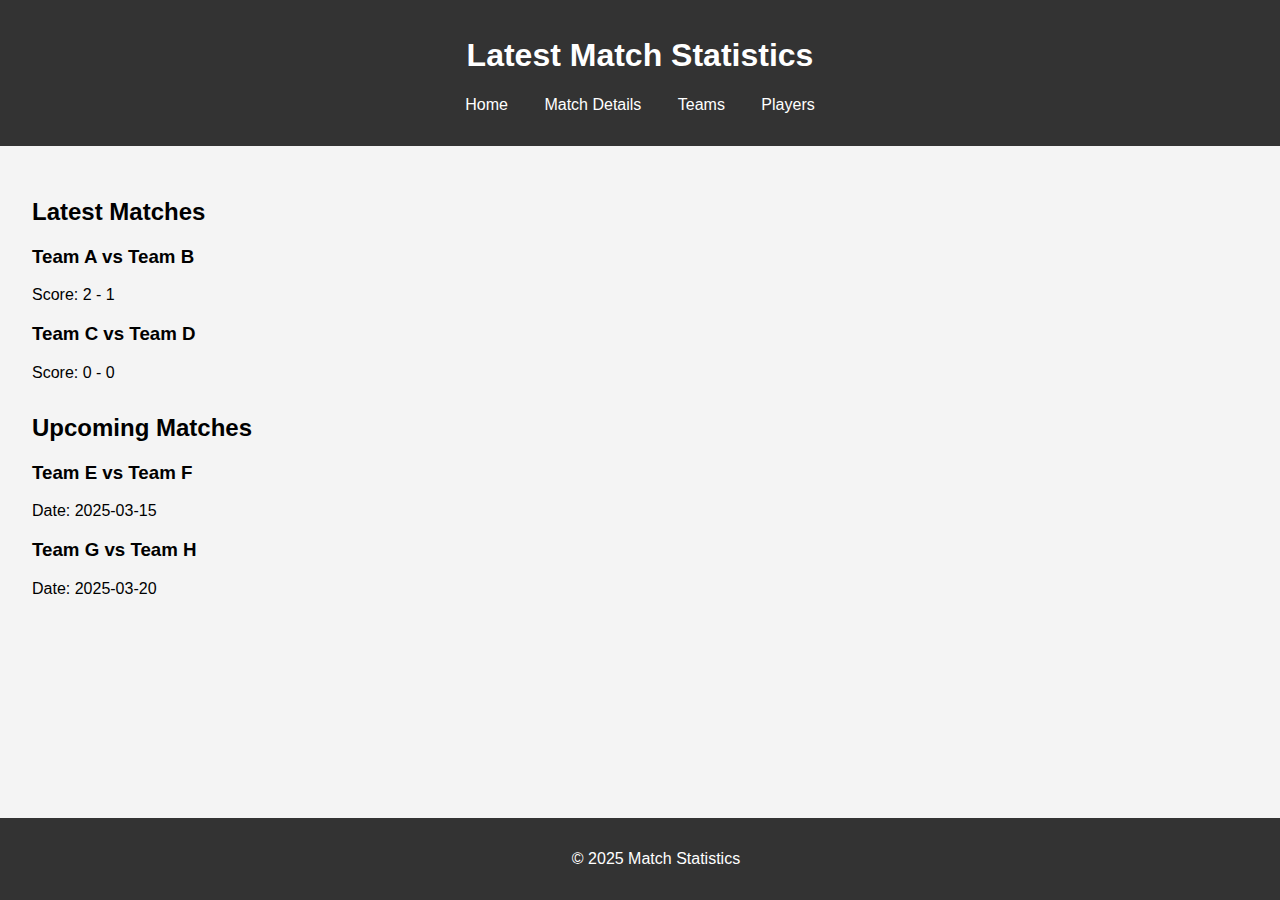
<file: index.html>
<!DOCTYPE html>
<html lang="en">
<head>
    <meta charset="UTF-8">
    <meta name="viewport" content="width=device-width, initial-scale=1.0">
    <title>Match Statistics</title>
    <link rel="stylesheet" href="styles/main.css">
</head>
<body>
    <header>
        <h1>Latest Match Statistics</h1>
        <nav>
            <ul>
                <li><a href="index.html">Home</a></li>
                <li><a href="match.html">Match Details</a></li>
                <li><a href="team.html">Teams</a></li>
                <li><a href="player.html">Players</a></li>
            </ul>
        </nav>
    </header>

    <main>
        <section class="latest-matches">
            <h2>Latest Matches</h2>
            <div id="latest-matches"></div>
        </section>

        <section class="upcoming-matches">
            <h2>Upcoming Matches</h2>
            <div id="upcoming-matches"></div>
        </section>
    </main>

    <footer>
        <p>&copy; 2025 Match Statistics</p>
    </footer>

    <script src="scripts/main.js"></script>
</body>
</html>
</file>
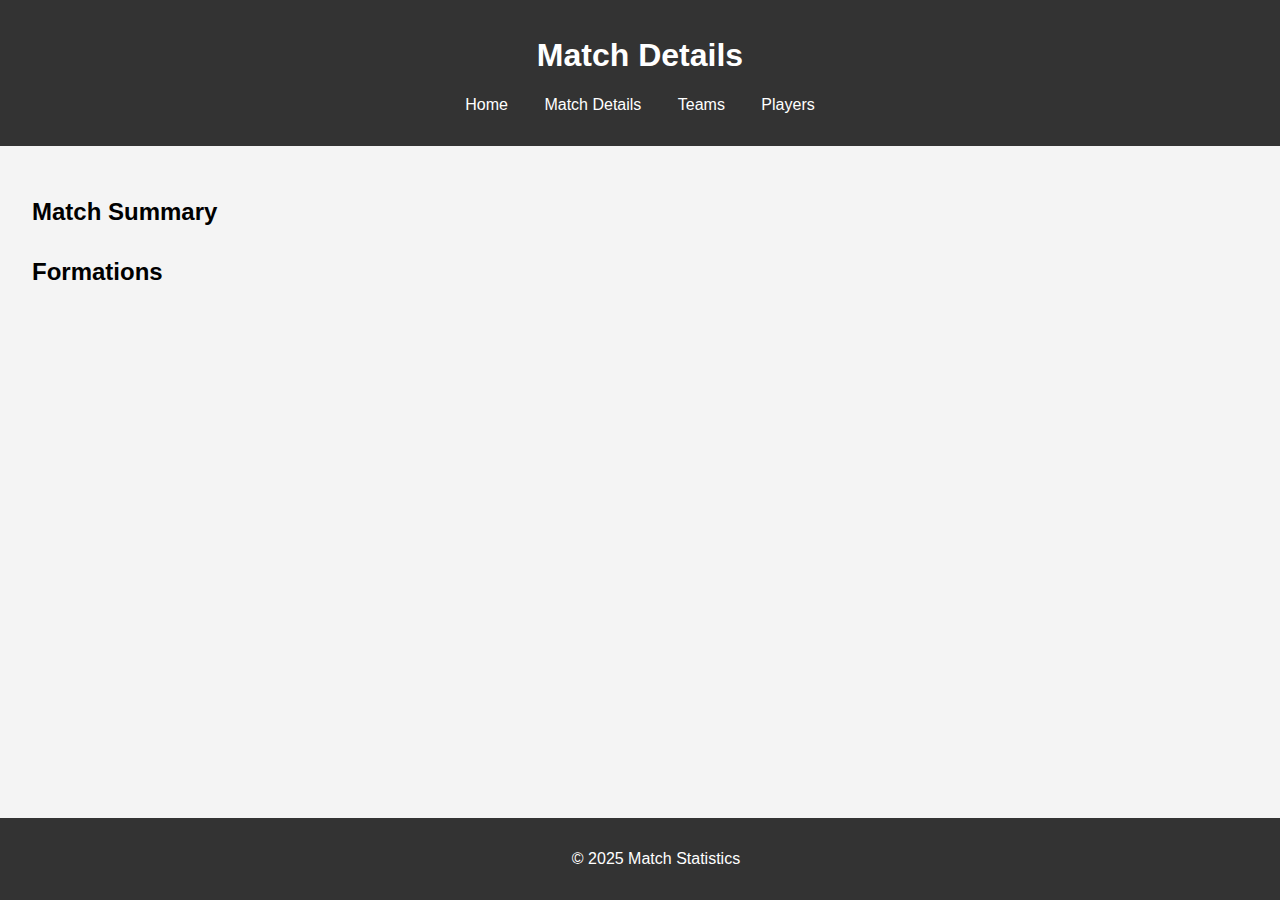
<file: match.html>
<!DOCTYPE html>
<html lang="en">
<head>
    <meta charset="UTF-8">
    <meta name="viewport" content="width=device-width, initial-scale=1.0">
    <title>Match Details</title>
    <link rel="stylesheet" href="styles/main.css">
</head>
<body>
    <header>
        <h1>Match Details</h1>
        <nav>
            <ul>
                <li><a href="index.html">Home</a></li>
                <li><a href="match.html">Match Details</a></li>
                <li><a href="team.html">Teams</a></li>
                <li><a href="player.html">Players</a></li>
            </ul>
        </nav>
    </header>

    <main>
        <section class="match-summary">
            <h2>Match Summary</h2>
            <div id="match-summary"></div>
        </section>

        <section class="formations">
            <h2>Formations</h2>
            <div id="formations"></div>
        </section>
    </main>

    <footer>
        <p>&copy; 2025 Match Statistics</p>
    </footer>

    <script src="scripts/main.js"></script>
</body>
</html>
</file>
<file: styles/main.css>
body {
    font-family: Arial, sans-serif;
    margin: 0;
    padding: 0;
    background-color: #f4f4f4;
}

header {
    background-color: #333;
    color: #fff;
    padding: 1rem;
    text-align: center;
}

nav ul {
    list-style: none;
    padding: 0;
}

nav ul li {
    display: inline;
    margin: 0 1rem;
}

nav ul li a {
    color: #fff;
    text-decoration: none;
}

main {
    padding: 2rem;
}

section {
    margin-bottom: 2rem;
}

footer {
    background-color: #333;
    color: #fff;
    text-align: center;
    padding: 1rem;
    position: fixed;
    width: 100%;
    bottom: 0;
}
</file>
